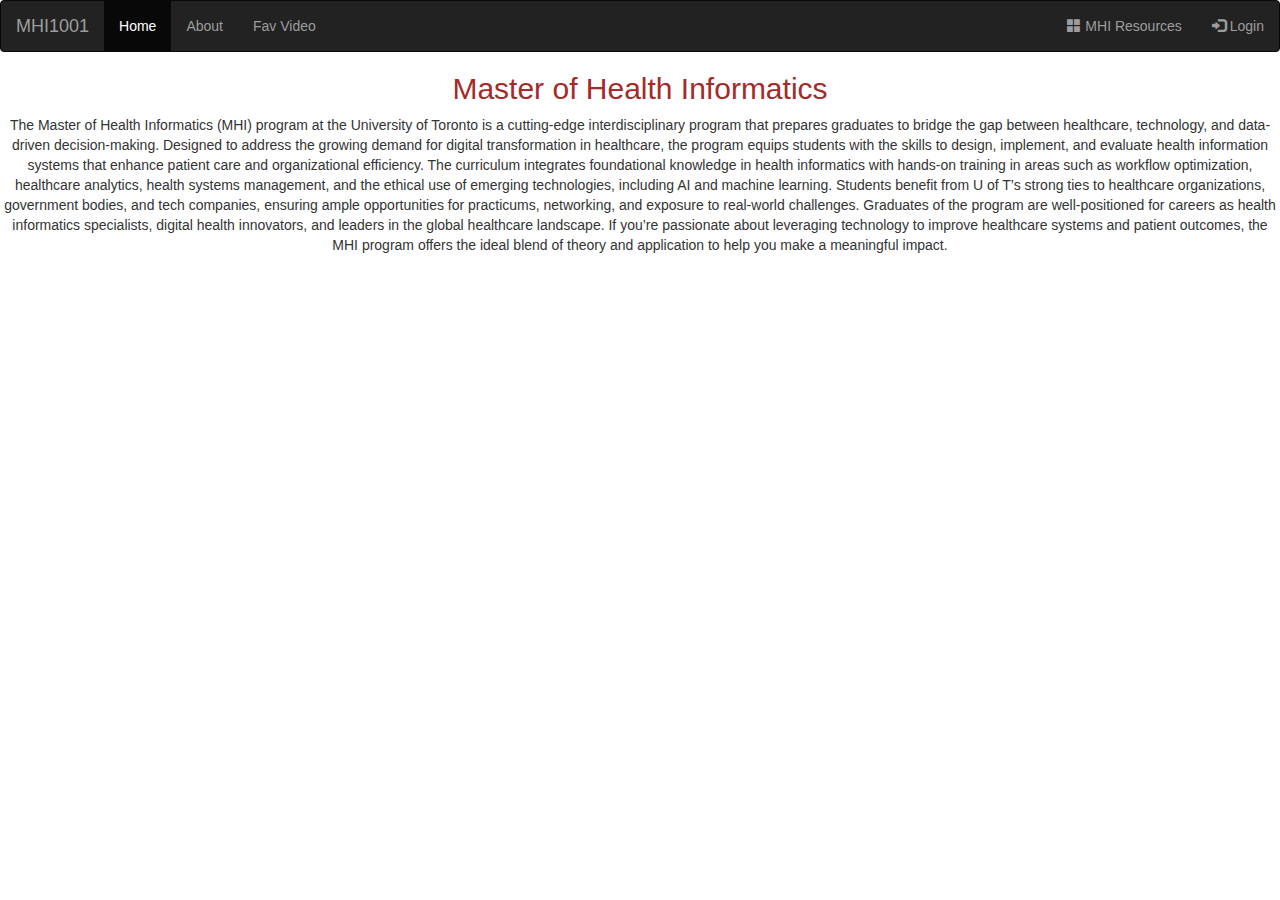
<file: about.html>
<!DOCTYPE html>
<html>
    <head>
        <meta charset="utf-8">
        <meta http-equiv="X-UA-Compatible" content="IE=edge">
        <title></title>
        <meta name="description" content="">
        <meta name="viewport" content="width=device-width, initial-scale=1">
        <!-- <link rel="stylesheet" href=""> -->
        <link rel="stylesheet" href="https://maxcdn.bootstrapcdn.com/bootstrap/3.4.1/css/bootstrap.min.css"> 
    </head>
    <body>
        <!--[if lt IE 7]>
            <p class="browsehappy">You are using an <strong>outdated</strong> browser. Please <a href="#">upgrade your browser</a> to improve your experience.</p>
        <![endif]-->
        <nav class="navbar navbar-inverse">
            <div class="container-fluid">
              <div class="navbar-header">
                <a class="navbar-brand" href="#">MHI1001 </a>
              </div>
              <ul class="nav navbar-nav">
                <li class="active"><a href="index.html">Home</a></li>
                <li><a href="about.html">About</a></li>
                <li><a href="doggies.html">Fav Video</a></li>
              </ul>
              <ul class="nav navbar-nav navbar-right">
                <li><a href="mhi_resources.html"><span class="glyphicon glyphicon-th-large"></span> MHI Resources</a></li>
                <li><a href="#"><span class="glyphicon glyphicon-log-in"></span> Login</a></li>
              </ul>
            </div>
          </nav>
          <h2 style="text-align: center;color: brown;">Master of Health Informatics</h2>
        <p style="text-align: center;">
            
            The Master of Health Informatics (MHI) program at the University of Toronto is a cutting-edge interdisciplinary program that prepares graduates to bridge the gap between healthcare, technology, and data-driven decision-making. Designed to address the growing demand for digital transformation in healthcare, the program equips students with the skills to design, implement, and evaluate health information systems that enhance patient care and organizational efficiency.

            The curriculum integrates foundational knowledge in health informatics with hands-on training in areas such as workflow optimization, healthcare analytics, health systems management, and the ethical use of emerging technologies, including AI and machine learning.
            
            Students benefit from U of T’s strong ties to healthcare organizations, government bodies, and tech companies, ensuring ample opportunities for practicums, networking, and exposure to real-world challenges. Graduates of the program are well-positioned for careers as health informatics specialists, digital health innovators, and leaders in the global healthcare landscape.
            
            If you’re passionate about leveraging technology to improve healthcare systems and patient outcomes, the MHI program offers the ideal blend of theory and application to help you make a meaningful impact.</p>
        
        <script src="" async defer></script>
    </body>
</html>
</file>
